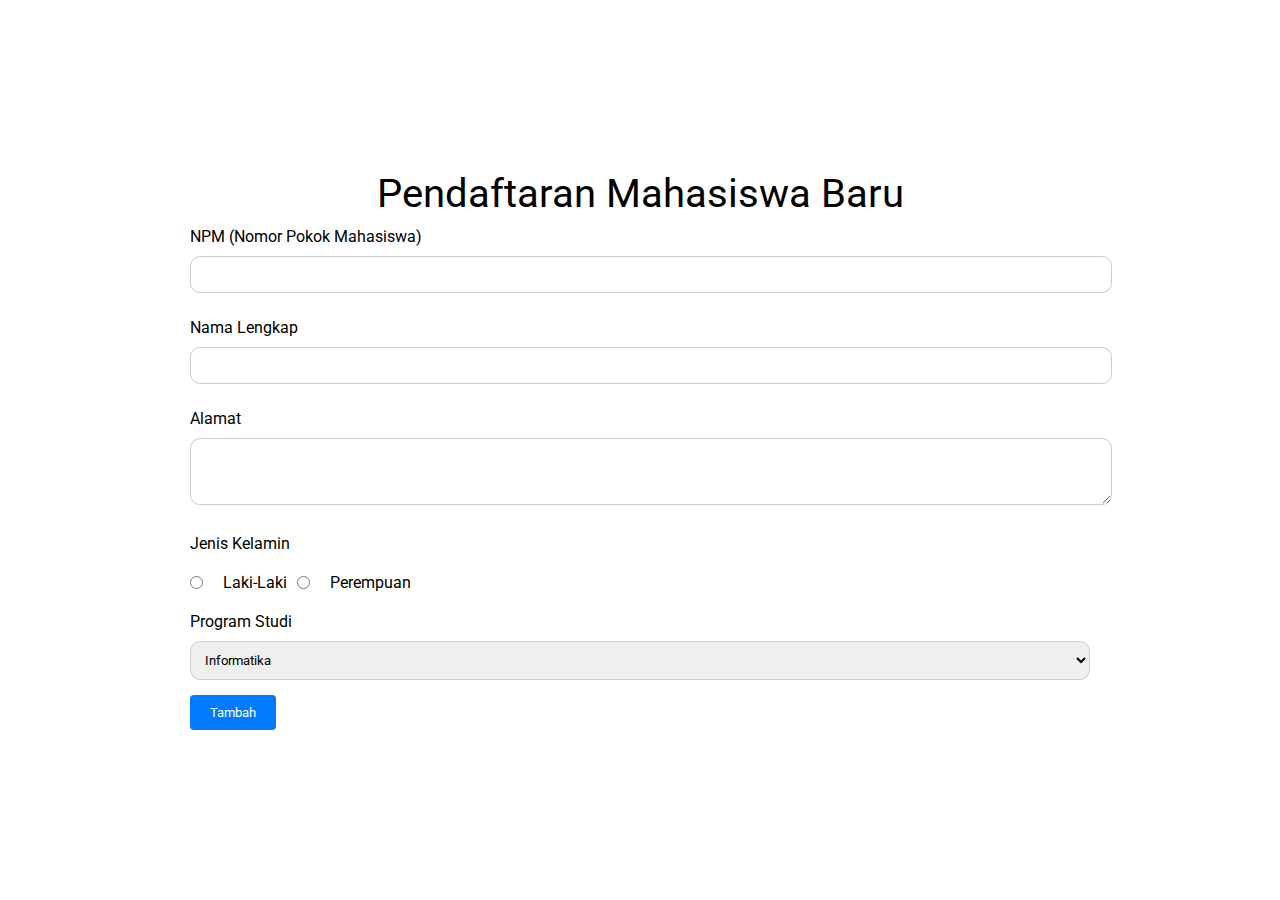
<file: Tugas-2/index.html>
<!DOCTYPE html> 
<html lang="en"> 
<head> 
<meta charset="UTF-8"> 
<meta http-equiv="X-UA-Compatible" content="IE=edge"> 
<meta name="viewport" content="width=device-width, 
initial-scale=1.0"> 
<title>Form</title> 
<link rel="stylesheet" href="syle.css">
</head> 
<body> 
<form> 
<h2>Pendaftaran Mahasiswa Baru</h2>
<label for="NPM">NPM (Nomor Pokok Mahasiswa)</label> 
<input type="text" name="NPM" id="NPM"> 

<label for="Nama">Nama Lengkap</label> 
<input type="text" name="Nama" id="Nama"> 

<label for="Alamat">Alamat</label> 
<textarea name="Alamat" id="Alamat" 
rows="3"></textarea>

<label>Jenis Kelamin</label> 
<div class="gender">
    <input type="radio"id="Laki" name="gender" value="Laki-Laki"> 
    <label for="Laki">Laki-Laki</label>

    <input type="radio"id="Perempuan" name="gender" value="Perempuan"> 
    <label for="Perempuan">Perempuan</label>
</div>
<label for="Program">Program Studi</label> 
<select name="Program" id="Program">
    <option value="Informatika">Informatika</option>
    <option value="Sistem Informasi">Sistem Informasi</option>
</select>

<button type="submit"> Tambah </button> 
</form>
</body>
</html>
</file>
<file: Tugas-2/syle.css>
@import url('https://fonts.googleapis.com/css2?family=Playwrite+IT+Moderna:wght@100..400&family=Roboto:ital,wght@0,100..900;1,100..900&display=swap');

*{
    font-family: "Roboto", sans-serif;
    font-weight: 400    ;
}
*{
    padding: 0%;
    margin: 0%;
}


body {
    font-family: Arial, sans-serif;
    display: flex;
    justify-content: center;
    align-items: center;
    min-height: 100vh;
    margin: 0;
    padding: 0;
}

form {
    background:white;
    padding: 40px;
    width: 900px;
}

h2 {
    text-align: center;
    font-size: 40px;
}

label {
    display: block;
    margin: 10px 0 10px;
}

input[type="text"], textarea, select {
    width: 100%;
    padding: 10px;
    margin-bottom: 15px;
    border: 1px solid #ccc;
    border-radius: 10px;
}

input[type="radio"] {
    width: auto;
    margin-right: 10px;
}

.gender {
    display: flex;
    align-items: center;
    gap: 10px;
}

button {
    background-color: #007bff;
    color: #fff;
    border: none;
    padding: 10px 20px;
    border-radius: 4px;
    cursor: pointer;
}

button:hover {
    background-color: #0056b3;
}
</file>
